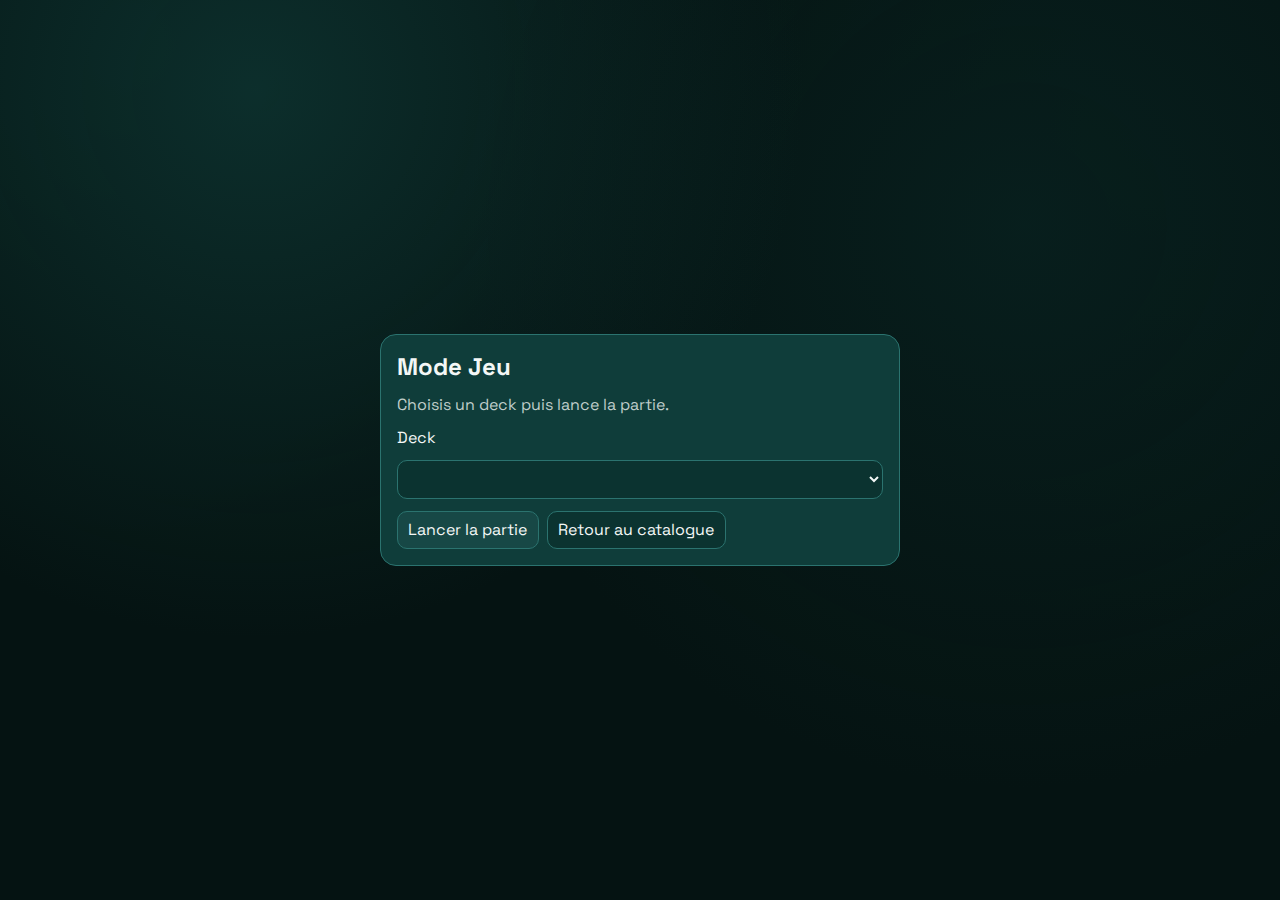
<file: game.html>
﻿<!doctype html>
<html lang="fr">
<head>
  <meta charset="UTF-8">
  <meta name="viewport" content="width=device-width, initial-scale=1.0">
  <title>Sim TCG - Mode Jeu</title>
  <link rel="preconnect" href="https://fonts.googleapis.com">
  <link rel="preconnect" href="https://fonts.gstatic.com" crossorigin>
  <link href="https://fonts.googleapis.com/css2?family=Space+Grotesk:wght@400;500;700&display=swap" rel="stylesheet">
  <link rel="stylesheet" href="game.css">
</head>
<body>
  <header class="topbar">
    <div>
      <h1>Mode Jeu - Table libre</h1>
      <p>Main, pioche, defausse, marqueurs. Place les cartes librement sur le tapis.</p>
    </div>
    <div class="top-actions">
      <label for="gameDeckSelect" class="sr-only">Deck</label>
      <select id="gameDeckSelect" class="game-select" aria-label="Choisir un deck"></select>
      <button id="loadDeckBtn" class="fullscreen-btn" type="button">Charger deck</button>
      <button id="resetGameBtn" class="fullscreen-btn" type="button">Recommencer</button>
      <button id="fullscreenBtn" class="fullscreen-btn" type="button">Plein ecran</button>
      <a class="catalog-link" href="index.html">Retour au catalogue</a>
    </div>
  </header>

  <section id="gameStartScreen" class="start-screen">
    <div class="start-screen-panel">
      <h2 data-i18n-game="ui.startTitle">Mode Jeu</h2>
      <p data-i18n-game="ui.startSubtitle">Choisis un deck puis lance la partie.</p>
      <label for="startDeckSelect" data-i18n-game="ui.deckLabel">Deck</label>
      <select id="startDeckSelect" class="game-select" aria-label="Choisir un deck pour la partie"></select>
      <div class="start-screen-actions">
        <button id="startGameBtn" class="fullscreen-btn" type="button" data-i18n-game="ui.startGame">Lancer la partie</button>
        <button id="resumeGameBtn" class="fullscreen-btn" type="button" hidden data-i18n-game="ui.resumeGame">Reprendre la partie</button>
        <a class="catalog-link" href="index.html" data-i18n-game="ui.returnCatalog">Retour au catalogue</a>
      </div>
    </div>
  </section>

  <main class="table-wrap">
    <section class="playmat">
      <div id="boardCardsLayer" class="board-cards-layer"></div>
      <div id="markerLayer" class="marker-layer" aria-hidden="true"></div>

      <section class="table-controls">
        <section class="deck-wrap">
          <div class="deck-label-outside" data-i18n-game="ui.deckZoneLabel">Pioche</div>
          <article id="deckZone" class="zone small card-zone deck-zone" data-zone="deck">
            <button id="deckMenuBtn" class="deck-main-btn" type="button" aria-label="Ouvrir les actions de pioche" data-i18n-game="ui.deckZoneLabel">Pioche</button>
            <span id="deckCount" class="sr-only" aria-hidden="true">60</span>
          </article>
        </section>

        <section class="discard-wrap">
          <div class="discard-label-outside" data-i18n-game="ui.discardZoneLabel">Defausse</div>
          <article id="discardZone" class="zone small card-zone discard-zone" data-zone="discard">
            <div id="discardTopCard" class="discard-top-card"></div>
            <span id="discardCount" class="sr-only" aria-hidden="true">0</span>
          </article>
        </section>

        <section class="marker-bag-wrap">
          <button id="markerBagBtn" class="marker-bag-btn" type="button" title="Sac de marqueurs">👜</button>
        </section>
      </section>

      <section class="hand-row" data-zone="hand">
        <div class="hand-header">
          <h2 data-i18n-game="ui.handTitle">Main</h2>
          <button id="handToggleBtn" class="hand-toggle-btn" type="button" data-i18n-game="ui.hideHand">Masquer la main</button>
        </div>
        <div id="handCards" class="hand-cards"></div>
      </section>

      <button id="showHandBtn" class="show-hand-btn" type="button" hidden data-i18n-game="ui.showHand">Afficher la main</button>
    </section>
  </main>

  <div id="cardModal" class="card-modal" hidden>
    <div class="card-modal-backdrop" data-close-modal="true"></div>
    <div class="card-modal-panel">
      <button id="closeCardModalBtn" class="card-modal-close" type="button" data-i18n-game="ui.close">Fermer</button>
      <article id="cardModalContent" class="card-preview"></article>
    </div>
  </div>

  <div id="discardModal" class="card-modal" hidden>
    <div class="card-modal-backdrop" data-close-discard-modal="true"></div>
    <div class="card-modal-panel discard-modal-panel">
      <button id="closeDiscardModalBtn" class="card-modal-close" type="button" data-i18n-game="ui.close">Fermer</button>
      <h3 class="discard-modal-title" data-i18n-game="ui.discardTitle">Defausse</h3>
      <div id="discardList" class="discard-list"></div>
    </div>
  </div>

  <div id="deckModal" class="card-modal" hidden>
    <div class="card-modal-backdrop" data-close-deck-modal="true"></div>
    <div class="card-modal-panel discard-modal-panel">
      <button id="closeDeckModalBtn" class="card-modal-close" type="button" data-i18n-game="ui.close">Fermer</button>
      <h3 class="discard-modal-title" data-i18n-game="ui.deckTitle">Pioche</h3>
      <div id="deckList" class="discard-list"></div>
    </div>
  </div>

  <div id="deckClosePromptModal" class="card-modal" hidden>
    <div class="card-modal-backdrop" data-close-deck-close-prompt-modal="true"></div>
    <div class="card-modal-panel">
      <h3 class="discard-modal-title" data-i18n-game="ui.deckCloseTitle">Fermer la pioche</h3>
      <p class="deck-close-prompt-text" data-i18n-game="ui.deckCloseText">Remelanger la pioche avant de fermer ?</p>
      <div class="deck-close-prompt-actions">
        <button id="deckClosePromptShuffleBtn" class="draw-btn" type="button" data-i18n-game="ui.shuffle">Remelanger</button>
        <button id="deckClosePromptNoShuffleBtn" class="draw-btn" type="button" data-i18n-game="ui.closeNoShuffle">Fermer sans melanger</button>
      </div>
    </div>
  </div>

  <div id="deckActionsModal" class="card-modal" hidden>
    <div class="card-modal-backdrop" data-close-deck-actions-modal="true"></div>
    <div class="card-modal-panel">
      <button id="closeDeckActionsModalBtn" class="card-modal-close" type="button" data-i18n-game="ui.close">Fermer</button>
      <h3 class="discard-modal-title" data-i18n-game="ui.deckActionsTitle">Actions de pioche</h3>
      <div class="deck-actions-modal-list">
        <button id="drawBtn" class="draw-btn" type="button" data-i18n-game="ui.draw">Piocher</button>
        <button id="viewDeckBtn" class="draw-btn" type="button" data-i18n-game="ui.viewDeck">Voir la pioche</button>
        <button id="shuffleDeckBtn" class="draw-btn" type="button" data-i18n-game="ui.shuffle">Remelanger</button>
      </div>
    </div>
  </div>

  <div id="markerBagModal" class="card-modal" hidden>
    <div class="card-modal-backdrop" data-close-marker-bag-modal="true"></div>
    <div class="card-modal-panel marker-bag-modal-panel">
      <button id="closeMarkerBagModalBtn" class="card-modal-close" type="button" data-i18n-game="ui.close">Fermer</button>
      <h3 class="discard-modal-title" data-i18n-game="ui.markerBagTitle">Sac de marqueurs</h3>
      <div id="markerCatalog" class="marker-catalog">
        <button type="button" class="marker-catalog-item marker-burn" data-marker-type="burn" data-i18n-game="ui.markerBurn">Brulure</button>
        <button type="button" class="marker-catalog-item marker-poison" data-marker-type="poison" data-i18n-game="ui.markerPoison">Poison</button>
        <button type="button" class="marker-catalog-item marker-dmg10" data-marker-type="dmg10">10</button>
        <button type="button" class="marker-catalog-item marker-dmg50" data-marker-type="dmg50">50</button>
        <button type="button" class="marker-catalog-item marker-dmg100" data-marker-type="dmg100">100</button>
      </div>
    </div>
  </div>

  <div id="dragActionHint" class="drag-action-hint" hidden></div>
  <div id="actionToast" class="action-toast" hidden></div>
  <script type="module" src="game.js"></script>
</body>
</html>
</file>
<file: game.css>
:root {
  --bg: #071b1a;
  --mat: #0f3d3a;
  --line: #2b736f;
  --ink: #f3f7f6;
  --muted: #bfcdca;
  --accent: #f5aa42;
  --main-card-width: clamp(84px, min(12.5vw, 11.8dvh), 156px);
  --small-card-width: clamp(56px, min(8.8vw, 8.2dvh), 108px);
  --play-card-width: clamp(102px, min(16vw, 14dvh), 220px);
}

* {
  box-sizing: border-box;
}

html,
body {
  height: 100%;
}

body {
  margin: 0;
  font-family: "Space Grotesk", sans-serif;
  color: var(--ink);
  background:
    radial-gradient(circle at 10% 5%, #12433f 0%, transparent 34%),
    radial-gradient(circle at 90% 15%, #0a2a28 0%, transparent 38%),
    var(--bg);
}

/* Game table is only usable in fullscreen mode. */
body:not(.fullscreen-mode) .table-wrap {
  visibility: hidden;
}

body.pregame {
  overflow: hidden;
}

body.pregame .table-wrap {
  visibility: hidden;
}

.start-screen {
  position: fixed;
  inset: 0;
  z-index: 20000;
  display: grid;
  place-items: center;
  padding: 1rem;
  background:
    radial-gradient(circle at 20% 10%, rgb(18 67 63 / 55%), transparent 42%),
    radial-gradient(circle at 80% 25%, rgb(10 42 40 / 50%), transparent 46%),
    rgb(5 18 17 / 92%);
}

.start-screen[hidden] {
  display: none;
}

.start-screen-panel {
  width: min(94vw, 520px);
  border: 1px solid var(--line);
  border-radius: 16px;
  background: #0f3d3a;
  padding: 1rem;
  display: grid;
  gap: 0.75rem;
}

.start-screen-panel h2 {
  margin: 0;
}

.start-screen-panel p {
  color: var(--muted);
}

.start-screen-actions {
  display: flex;
  flex-wrap: wrap;
  gap: 0.5rem;
  align-items: center;
}

.topbar {
  display: flex;
  justify-content: space-between;
  align-items: end;
  gap: 1rem;
  padding: 1.1rem 1.1rem 0.6rem;
}

/* Hide legacy page header: keep only table + start modal flow. */
.topbar {
  display: none;
}

.top-actions {
  display: flex;
  align-items: center;
  gap: 0.5rem;
  flex-wrap: wrap;
  justify-content: flex-end;
}

.game-select {
  border: 1px solid var(--line);
  border-radius: 10px;
  background: #0b3330;
  color: var(--ink);
  padding: 0.43rem 0.52rem;
  font: inherit;
  min-width: 180px;
}

h1 {
  margin: 0;
  font-size: clamp(1.2rem, 2.1vw, 1.8rem);
}

p,
h2 {
  margin: 0;
}

.topbar p {
  margin-top: 0.3rem;
  color: var(--muted);
}

.catalog-link {
  text-decoration: none;
  color: var(--ink);
  border: 1px solid var(--line);
  background: #0b3330;
  border-radius: 10px;
  padding: 0.46rem 0.65rem;
}

.fullscreen-btn {
  border: 1px solid var(--line);
  border-radius: 10px;
  background: #174846;
  color: var(--ink);
  padding: 0.46rem 0.65rem;
  font: inherit;
  cursor: pointer;
}

.table-wrap {
  padding: 0;
  min-height: 100dvh;
}

.playmat {
  position: relative;
  --controls-lane: calc(var(--main-card-width) + 1.2rem);
  border: 1px solid var(--line);
  border-radius: 18px;
  padding: 0.9rem 0.9rem 6.9rem;
  background: linear-gradient(160deg, #14514d, #103e3a);
  box-shadow: 0 10px 30px rgb(0 0 0 / 25%);
  display: grid;
  gap: 0.9rem;
  min-height: 100dvh;
  height: 100dvh;
  overflow: clip;
  border-radius: 0;
  border: 0;
  box-shadow: none;
}

.board-cards-layer {
  position: absolute;
  left: 0.9rem;
  right: calc(0.9rem + var(--controls-lane));
  top: 0.9rem;
  bottom: 0.9rem;
  z-index: 15;
  --grid-cols: 30;
  --grid-rows: 18;
  --grid-cell: 24px;
  --grid-offset-x: 0px;
  --grid-offset-y: 0px;
  background:
    linear-gradient(to right, rgb(255 255 255 / 8%) 1px, transparent 1px),
    linear-gradient(to bottom, rgb(255 255 255 / 8%) 1px, transparent 1px);
  background-size: var(--grid-cell) var(--grid-cell), var(--grid-cell) var(--grid-cell);
  background-position: var(--grid-offset-x) var(--grid-offset-y), var(--grid-offset-x) var(--grid-offset-y);
  border: 1px dashed rgb(255 255 255 / 14%);
  border-radius: 10px;
}

.table-controls {
  position: absolute;
  top: 0.9rem;
  right: 0.9rem;
  z-index: 30;
  display: grid;
  width: var(--controls-lane);
  gap: 0.32rem;
  justify-items: center;
}

.board-card {
  position: absolute;
  width: var(--grid-card-width, var(--play-card-width));
  height: auto !important;
  aspect-ratio: 5 / 7;
  transform: none;
  cursor: grab;
  border-radius: 11px;
  overflow: hidden;
}

.board-card.drag-source {
  opacity: 0.35;
}

.board-snap-preview {
  position: absolute;
  width: var(--grid-card-width, var(--play-card-width));
  aspect-ratio: 5 / 7;
  border: 2px dashed rgb(245 170 66 / 90%);
  border-radius: 11px;
  background: rgb(245 170 66 / 16%);
  box-shadow: inset 0 0 0 1px rgb(255 255 255 / 35%);
  pointer-events: none;
  z-index: 28;
}

.marker-layer {
  position: absolute;
  inset: 0;
  z-index: 18;
  pointer-events: none;
}

.marker-item {
  position: absolute;
  transform: translate(-50%, -50%);
  width: 32px;
  height: 32px;
  border-radius: 999px;
  border: 1px solid rgb(255 255 255 / 70%);
  color: #fff;
  font: inherit;
  font-size: 0.62rem;
  font-weight: 700;
  line-height: 1;
  display: grid;
  place-items: center;
  box-shadow: 0 3px 10px rgb(0 0 0 / 35%);
  cursor: grab;
  pointer-events: auto;
  padding: 0;
  touch-action: none;
  user-select: none;
}

.marker-item.drag-hidden {
  opacity: 0;
}

.marker-burn {
  background: #cf4f2e;
}

.marker-poison {
  background: #6b4fc7;
}

.marker-dmg10 {
  background: #8f8f8f;
}

.marker-dmg50 {
  background: #5f6f7a;
}

.marker-dmg100 {
  background: #33414d;
}

.marker-bag-wrap {
  display: grid;
  justify-items: center;
  align-items: start;
}

.marker-bag-btn {
  position: relative;
  width: 42px;
  height: 42px;
  border: 1px solid var(--line);
  border-radius: 999px;
  background: #174846;
  color: var(--ink);
  font-size: 1.08rem;
  line-height: 1;
  display: grid;
  place-items: center;
  cursor: pointer;
}

.marker-bag-modal-panel {
  width: min(94vw, 520px);
}

.marker-catalog {
  display: flex;
  flex-wrap: wrap;
  gap: 0.5rem;
  justify-content: center;
}

.marker-catalog-item {
  width: 56px;
  height: 56px;
  border-radius: 999px;
  border: 1px solid rgb(255 255 255 / 70%);
  color: #fff;
  font: inherit;
  font-size: 0.58rem;
  font-weight: 700;
  line-height: 1.05;
  display: grid;
  place-items: center;
  text-align: center;
  cursor: grab;
  padding: 0.24rem;
  touch-action: none;
  user-select: none;
}

.marker-drag-ghost {
  position: fixed;
  top: 0;
  left: 0;
  width: 32px;
  height: 32px;
  border-radius: 999px;
  border: 1px solid rgb(255 255 255 / 80%);
  color: #fff;
  font: inherit;
  font-size: 0.62rem;
  font-weight: 700;
  display: grid;
  place-items: center;
  pointer-events: none;
  z-index: 14000;
  box-shadow: 0 3px 10px rgb(0 0 0 / 35%);
}

body.fullscreen-mode .topbar {
  display: none;
}

body.fullscreen-mode .table-wrap {
  padding: 0;
  height: 100dvh;
  min-height: 100dvh;
}

body.fullscreen-mode .playmat {
  min-height: 100dvh;
  height: 100dvh;
  --controls-lane: calc(var(--main-card-width) + 1rem);
  border-radius: 0;
  border: 0;
  box-shadow: none;
  padding: 0.7rem 0.7rem 6.6rem;
}

body.fullscreen-mode .board-cards-layer {
  left: 0.7rem;
  right: calc(0.7rem + var(--controls-lane));
  top: 0.7rem;
  bottom: 0.7rem;
}

body.fullscreen-mode .table-controls {
  top: 0.7rem;
  right: 0.7rem;
}

body.fullscreen-mode {
  overflow: hidden;
}

.zone {
  border: 1px dashed var(--line);
  border-radius: 5px;
  background: rgb(11 41 39 / 45%);
  padding: 0.65rem;
}

.active.card-zone,
.slot.card-zone,
.side-slot.card-zone,
.discard-zone,
.deck-zone {
  padding: 0;
}

.zone h2 {
  font-size: 0.95rem;
}

.zone p {
  color: var(--muted);
  margin-top: 0.28rem;
  font-size: 0.9rem;
}

.deck-zone {
  cursor: pointer;
  display: flex;
  flex-direction: column;
  align-items: center;
  justify-content: center;
  overflow: visible;
}

.deck-main-btn {
  border: 1px solid var(--line);
  border-radius: 10px;
  background: #174846;
  color: var(--ink);
  width: min(92%, 110px);
  height: min(84%, 148px);
  font: inherit;
  font-size: clamp(0.7rem, 1.4vw, 0.95rem);
  cursor: pointer;
  margin: auto;
  display: grid;
  place-items: center;
  text-align: center;
  line-height: 1.1;
  appearance: none;
  -webkit-appearance: none;
}

.deck-actions {
  display: grid;
  gap: 0.25rem;
  width: 100%;
  max-width: 100%;
  justify-items: center;
  align-content: center;
  max-height: none;
  overflow: visible;
  padding-right: 0;
}

.deck-actions-modal-list {
  display: grid;
  gap: 0.36rem;
}

.deck-actions-modal-list .draw-btn {
  width: 100%;
  min-width: 0;
  margin-top: 0;
}

.draw-btn {
  margin-top: 0;
  border: 1px solid var(--line);
  border-radius: 8px;
  background: #174846;
  color: var(--ink);
  padding: clamp(0.18rem, 0.8vw, 0.32rem) clamp(0.24rem, 1.1vw, 0.52rem);
  font: inherit;
  font-size: clamp(0.58rem, 1.2vw, 0.84rem);
  line-height: 1.1;
  cursor: pointer;
  width: auto;
  min-width: max-content;
  white-space: normal;
  overflow-wrap: anywhere;
  text-align: center;
}

.discard-top-card {
  width: 100%;
  flex: 1;
  min-height: 0;
  display: grid;
  place-items: center;
}

.discard-wrap {
  display: grid;
  gap: 0.22rem;
  justify-items: center;
}

.deck-wrap {
  display: grid;
  gap: 0.22rem;
  justify-items: center;
}

.deck-label-outside {
  font-size: 0.86rem;
  color: var(--muted);
  width: 100%;
  text-align: center;
}

.discard-label-outside {
  font-size: 0.86rem;
  color: var(--muted);
}

.discard-zone {
  display: flex;
  flex-direction: column;
  align-items: center;
  justify-content: center;
  cursor: pointer;
}

.sr-only {
  position: absolute !important;
  width: 1px;
  height: 1px;
  padding: 0;
  margin: -1px;
  overflow: hidden;
  clip: rect(0, 0, 0, 0);
  white-space: nowrap;
  border: 0;
}

.board-layout {
  display: grid;
  grid-template-columns: calc(var(--small-card-width) + 18px) 1fr calc(var(--main-card-width) + 28px);
  gap: 0.8rem;
  height: 100%;
  align-content: start;
}

.prizes-column,
.right-column {
  display: grid;
  align-content: start;
  gap: 0.35rem;
}

.prizes-column h2,
.right-column h2,
.hand-row h2 {
  margin-bottom: 0.5rem;
  font-size: 0.95rem;
}

.prize-column-grid {
  display: grid;
  gap: 0.45rem;
}

.center-play {
  display: flex;
  flex-direction: column;
  height: 100%;
  min-height: 0;
  gap: 0.55rem;
  justify-content: space-between;
}

.active-line {
  display: flex;
  justify-content: center;
  align-items: flex-start;
  gap: clamp(2.8rem, 9vw, 10rem);
}

.active-line .card-zone {
  position: relative;
}

.active-line .slot-label {
  position: absolute;
  left: -1.35rem;
  top: 0.2rem;
  margin: 0;
  writing-mode: vertical-rl;
  text-orientation: upright;
  white-space: normal;
}

.active {
  justify-self: center;
}

.bench-slots {
  display: flex;
  justify-content: center;
  gap: 0.5rem;
  overflow-x: auto;
  padding-bottom: 0.2rem;
}

.bench-row {
  margin-top: 0;
}

.bench-wrap {
  position: relative;
  display: flex;
  align-items: flex-end;
  justify-content: center;
  width: 100%;
}

.bench-side-label {
  position: absolute;
  left: calc(50% - (2.5 * var(--play-card-width)) - 2.2rem);
  top: 0.2rem;
  color: var(--muted);
  font-size: 0.86rem;
  writing-mode: vertical-rl;
  text-orientation: upright;
  transform: none;
  letter-spacing: 0.02em;
}

.slot {
  display: grid;
  place-items: center;
}

.prize span {
  color: var(--muted);
}

.prize-facedown {
  width: 86%;
  max-width: 100%;
  aspect-ratio: 5 / 7;
  border: 1px solid var(--line);
  border-radius: 8px;
  background: #1a4f4d;
  color: var(--muted);
  display: grid;
  place-items: center;
  font-size: 0.56rem;
  text-align: center;
  padding: 0.2rem;
  justify-self: center;
  align-self: center;
  margin: auto;
}

.prize .slot-content {
  display: grid;
  place-items: center;
  justify-items: center;
  align-items: center;
  width: 100%;
  height: 100%;
  position: relative;
}

.prize .slot-content > * {
  position: absolute;
  left: 50%;
  top: 50%;
  transform: translate(-50%, -50%);
}

.slot-label {
  position: static;
  display: block;
  text-align: center;
  font-size: 0.72rem;
  line-height: 1.15;
  color: var(--muted);
  margin-bottom: 0.22rem;
  white-space: nowrap;
}

.slot-content {
  flex: 1;
  width: 100%;
  height: 100%;
  min-height: 0;
  display: block;
}

.active.card-zone,
.slot.card-zone,
.side-slot.card-zone {
  display: flex;
  flex-direction: column;
}

.drop-target {
  transition: box-shadow 120ms ease, border-color 120ms ease;
}

.drop-target.drop-highlight {
  border-color: var(--accent);
  box-shadow: 0 0 0 2px rgb(245 170 66 / 55%);
}

.drop-target.has-card .slot-label {
  color: #9eb8af;
}

.right-column {
  gap: 0.7rem;
}

/* All card zones keep the same trading-card ratio. */
.card-zone {
  width: var(--main-card-width);
  aspect-ratio: 5 / 7;
  min-height: 0;
  flex: 0 0 auto;
}

.active.card-zone {
  width: var(--play-card-width);
}

.right-column .card-zone {
  width: var(--main-card-width);
}

.prize-column-grid .card-zone {
  width: var(--small-card-width);
}

.side-slot.card-zone {
  width: var(--play-card-width);
  margin-top: calc(var(--play-card-width) * 7 / 5);
}

.bench-slots .card-zone {
  width: var(--play-card-width);
}

.hand-row {
  position: absolute;
  left: 1rem;
  right: 1rem;
  bottom: 1rem;
  z-index: 20;
  border: 1px solid var(--accent);
  border-radius: 14px;
  min-height: 118px;
  max-height: none;
  height: auto;
  overflow: visible;
  padding: 0.65rem 0.65rem 1rem;
  background: linear-gradient(180deg, rgb(245 170 66 / 14%), rgb(245 170 66 / 6%));
}

.hand-header {
  display: flex;
  align-items: center;
  justify-content: space-between;
  gap: 0.6rem;
}

.hand-toggle-btn {
  border: 1px solid var(--line);
  border-radius: 8px;
  background: #174846;
  color: var(--ink);
  padding: 0.36rem 0.55rem;
  font: inherit;
  font-size: 0.86rem;
  cursor: pointer;
}

.hand-row p {
  margin-top: 0.35rem;
  color: var(--muted);
}

.hand-cards {
  margin-top: 0.55rem;
  display: flex;
  flex-wrap: nowrap;
  align-items: flex-start;
  gap: 0.3rem;
  overflow-x: auto;
  overflow-y: visible;
  scrollbar-gutter: stable both-edges;
  width: 100%;
  padding-bottom: 0.35rem;
}

.hand-card {
  flex: 0 0 auto;
  width: var(--hand-card-width, 92px);
  aspect-ratio: 5 / 7;
  border: 1px solid var(--line);
  border-radius: 11px;
  background: #154746;
  padding: 0;
  display: block;
  overflow: hidden;
  touch-action: none;
  user-select: none;
}

.hand-card.drag-source {
  opacity: 0.35;
}

.card-image {
  width: 100%;
  height: 100%;
  border-radius: inherit;
  object-fit: contain;
  border: 0;
  display: block;
  -webkit-user-drag: none;
  user-select: none;
}

.card-facedown {
  width: 100%;
  height: 100%;
  border-radius: inherit;
  background:
    radial-gradient(circle at 28% 24%, rgb(255 255 255 / 22%) 0%, transparent 38%),
    linear-gradient(145deg, #1b5f5c, #103f3c);
  border: 1px solid rgb(255 255 255 / 24%);
}

.hand-card .card-image {
  object-fit: cover;
}

.card-fallback {
  width: 100%;
  height: 100%;
  display: grid;
  place-items: center;
  color: var(--muted);
  font-size: 0.7rem;
}

.discard-card-btn {
  justify-self: end;
  border: 1px solid var(--line);
  border-radius: 6px;
  background: #4d1b1b;
  color: var(--ink);
  padding: 0.16rem 0.28rem;
  font: inherit;
  font-size: 0.55rem;
  cursor: pointer;
}

.placed-card {
  width: 100%;
  height: 100%;
  border-radius: inherit;
  padding: 0;
  display: block;
  position: relative;
  overflow: hidden;
  touch-action: none;
  user-select: none;
}

/* Keep placed cards absolutely positioned on the board layer.
   This must override the generic .placed-card rule above. */
.placed-card.board-card {
  position: absolute;
  width: var(--grid-card-width, var(--play-card-width));
  height: auto;
  aspect-ratio: 5 / 7;
}

.placed-card .card-image {
  width: 100%;
  height: 100%;
  object-fit: cover;
  border-radius: inherit;
}

.attached-slots {
  position: absolute;
  left: 0.26rem;
  bottom: 0.26rem;
  display: flex;
  align-items: center;
  gap: 0.2rem;
}

.attachment-drop {
  border: 1px solid var(--line);
  border-radius: 7px;
  background: rgb(10 35 34 / 85%);
  color: var(--ink);
  width: 2.05rem;
  height: 2.05rem;
  padding: 0;
  line-height: 1.05;
  font: inherit;
  font-size: 0.7rem;
  font-weight: 600;
  cursor: pointer;
  appearance: none;
  -webkit-appearance: none;
  display: grid;
  place-items: center;
  text-align: center;
}

.drag-action-hint {
  position: fixed;
  left: 0;
  top: 0;
  transform: none;
  z-index: 13000;
  border: 1px solid var(--line);
  border-radius: 9px;
  background: rgb(10 35 34 / 92%);
  color: var(--ink);
  padding: 0.32rem 0.58rem;
  font-size: 0.78rem;
  font-weight: 600;
  box-shadow: 0 6px 16px rgb(0 0 0 / 35%);
  pointer-events: none;
}

.drag-action-hint[hidden] {
  display: none;
}

.attachment-energy {
  border-color: #bf8546;
}

.attachment-item {
  border-color: #5b88c9;
}

.attachment-drop.drop-highlight {
  border-color: var(--accent);
  box-shadow: 0 0 0 2px rgb(245 170 66 / 55%);
}

.active-attach-row.drop-highlight {
  border-color: var(--accent);
  box-shadow: 0 0 0 2px rgb(245 170 66 / 55%);
}

.active-card-wrap {
  position: relative;
  width: 100%;
  height: 100%;
}

.active-attachments-preview-outside {
  position: absolute;
  left: calc(100% + 0.38rem);
  top: 0;
  display: flex;
  flex-direction: column;
  gap: 0.2rem;
  max-width: min(22vw, 240px);
}

.active-attach-row {
  min-height: 0;
  display: flex;
  align-items: center;
  gap: 0.14rem;
  padding: 0;
  border: 0;
  border-radius: 0;
  background: transparent;
  overflow-x: auto;
  overflow-y: hidden;
}

.active-attach-row.energy-row {
  border-color: transparent;
}

.active-attach-row.item-row {
  border-color: transparent;
}

.attachment-mini-card-btn {
  flex: 0 0 auto;
  width: 2.5rem;
  aspect-ratio: 5 / 7;
  border: 0;
  border-radius: 0;
  overflow: hidden;
  background: transparent;
  padding: 0;
  cursor: pointer;
}

.attachment-mini-image {
  width: 100%;
  height: 100%;
  object-fit: cover;
  display: block;
  border-radius: 2px;
}

.attachment-mini-fallback {
  width: 100%;
  height: 100%;
  display: grid;
  place-items: center;
  font-size: 0.42rem;
  color: var(--muted);
}

.drag-ghost {
  position: fixed;
  top: 0;
  left: 0;
  width: 70px;
  aspect-ratio: 5 / 7;
  opacity: 0.72;
  pointer-events: none;
  z-index: 9999;
}

.card-modal {
  position: fixed;
  inset: 0;
  z-index: 10000;
  display: grid;
  place-items: center;
}

#discardModal {
  z-index: 10000;
}

#cardModal {
  z-index: 11000;
}

.card-modal[hidden] {
  display: none;
}

.card-modal-backdrop {
  position: absolute;
  inset: 0;
  background: rgb(0 0 0 / 56%);
}

.card-modal-panel {
  position: relative;
  z-index: 2;
  width: min(92vw, 390px);
  padding: 0.8rem;
  border: 1px solid var(--line);
  border-radius: 14px;
  background: #103a38;
}

.card-modal-close {
  border: 1px solid var(--line);
  border-radius: 8px;
  background: #174846;
  color: var(--ink);
  padding: 0.34rem 0.54rem;
  font: inherit;
  font-size: 0.82rem;
  cursor: pointer;
  margin-bottom: 0.6rem;
}

.discard-modal-panel {
  width: min(94vw, 980px);
  max-height: min(90vh, 760px);
  display: flex;
  flex-direction: column;
}

.discard-modal-title {
  margin: 0 0 0.5rem;
  font-size: 1rem;
}

.deck-close-prompt-actions {
  display: grid;
  gap: 0.4rem;
}

.deck-close-prompt-text {
  margin: 0 0 0.7rem;
  color: var(--muted);
}

.deck-close-prompt-actions .draw-btn {
  width: 100%;
}

.discard-list {
  display: flex;
  flex-wrap: nowrap;
  align-items: flex-start;
  gap: 0.35rem;
  overflow-x: auto;
  overflow-y: hidden;
  padding: 0.2rem 0.1rem 0.6rem;
}

.discard-list-card {
  cursor: pointer;
  width: 118px;
  flex: 0 0 auto;
  position: relative;
}

#attachmentsModal .discard-list-card {
  width: 148px;
}

.discard-list-card:hover {
  outline: 1px solid var(--accent);
  outline-offset: 1px;
}

.discard-list-card .hand-card-name {
  display: none;
}

.discard-list-card .hand-card-meta {
  display: none;
}

.discard-item-btn {
  position: absolute;
  right: 0.26rem;
  bottom: 0.26rem;
  border: 1px solid var(--line);
  border-radius: 6px;
  background: #174846;
  color: var(--ink);
  padding: 0.18rem 0.32rem;
  font: inherit;
  font-size: 0.55rem;
  cursor: pointer;
}

.deck-item-btn {
  position: absolute;
  right: 0.26rem;
  bottom: 0.26rem;
  border: 1px solid var(--line);
  border-radius: 6px;
  background: #174846;
  color: var(--ink);
  padding: 0.18rem 0.32rem;
  font: inherit;
  font-size: 0.55rem;
  cursor: pointer;
}

.attachment-main-btn,
.attachment-discard-btn {
  position: absolute;
  right: 0.26rem;
  border: 1px solid var(--line);
  border-radius: 6px;
  color: var(--ink);
  padding: 0.16rem 0.3rem;
  font: inherit;
  font-size: 0.55rem;
  cursor: pointer;
}

.attachment-main-btn {
  bottom: 1.55rem;
  background: #174846;
}

.attachment-discard-btn {
  bottom: 0.26rem;
  background: #4d1b1b;
}

.deck-list-card {
  cursor: pointer;
  width: 118px;
  flex: 0 0 auto;
  position: relative;
}

.deck-list-card:hover {
  outline: 1px solid var(--accent);
  outline-offset: 1px;
}

.discard-list-empty {
  color: var(--muted);
  margin: 0;
}

.discard-top-card .placed-card {
  width: 100%;
  height: 100%;
}

@media (max-width: 700px) {
  .discard-modal-panel {
    width: 95vw;
    max-height: 90vh;
  }

  .discard-list-card {
    width: 90px;
  }
}

.card-preview {
  margin-inline: auto;
  width: min(75vw, 300px);
  aspect-ratio: 5 / 7;
  border: 0;
  border-radius: 0;
  background: transparent;
  padding: 0;
  display: block;
  overflow: hidden;
}

.card-preview .modal-card {
  width: 100%;
  height: 100%;
}

.card-preview .modal-card .card-image {
  object-fit: cover;
}

.card-preview .hand-card-name {
  display: none;
}

.card-preview .hand-card-meta {
  display: none;
}

body.hand-hidden .hand-row {
  display: none;
}

body.hand-hidden .playmat {
  padding-bottom: 1rem;
}

.show-hand-btn {
  position: absolute;
  right: 1rem;
  bottom: 1rem;
  z-index: 25;
  border: 1px solid var(--line);
  border-radius: 10px;
  background: #174846;
  color: var(--ink);
  padding: 0.48rem 0.65rem;
  font: inherit;
  cursor: pointer;
}

body.hand-hidden .show-hand-btn {
  display: inline-block;
}

.show-hand-btn[hidden] {
  display: none;
}

.show-hand-btn.drop-highlight {
  border-color: var(--accent);
  box-shadow: 0 0 0 2px rgb(245 170 66 / 55%);
}

.deck-zone.drop-highlight {
  border-color: var(--accent);
  box-shadow: 0 0 0 2px rgb(245 170 66 / 55%);
}

.marker-bag-btn.drop-highlight {
  border-color: var(--accent);
  box-shadow: 0 0 0 2px rgb(245 170 66 / 55%);
}

.marker-bag-btn.delete-ready {
  border-color: #c93f3f;
  background: #5a1d1d;
  box-shadow: 0 0 0 2px rgb(201 63 63 / 55%);
}

.action-toast {
  position: fixed;
  left: 50%;
  top: 50%;
  transform: translate(-50%, -50%);
  z-index: 12000;
  border: 1px solid var(--line);
  border-radius: 10px;
  background: #174846;
  color: var(--ink);
  padding: 0.48rem 0.75rem;
  font-size: 0.88rem;
  box-shadow: 0 6px 18px rgb(0 0 0 / 30%);
}

.action-toast[hidden] {
  display: none;
}

@media (max-width: 980px) {
  :root {
    --main-card-width: clamp(64px, min(11.6vw, 8.6dvh), 98px);
    --small-card-width: clamp(40px, min(7.2vw, 5.4dvh), 62px);
    --play-card-width: clamp(78px, min(13.8vw, 10.4dvh), 126px);
  }

  .board-layout {
    grid-template-columns: calc(var(--small-card-width) + 10px) 1fr calc(var(--main-card-width) + 16px);
    gap: 0.45rem;
    height: auto;
  }

  .active-line {
    gap: clamp(0.5rem, 2.4vw, 1.2rem);
  }

  .side-slot.card-zone {
    margin-top: calc(var(--play-card-width) * 0.75);
  }

  .active-attachments-preview-outside {
    max-width: min(18vw, 128px);
  }

  .attachment-mini-card-btn {
    width: 1.8rem;
  }

  .right-column {
    gap: 0.45rem;
  }

  .right-column .card-zone {
    width: var(--main-card-width);
  }

  .deck-zone {
    padding: 0.16rem;
    align-items: center;
    justify-content: center;
    overflow: visible;
  }

  .deck-actions {
    gap: 0.16rem;
    justify-items: stretch;
    align-content: start;
    max-height: 100%;
    overflow-y: auto;
    overflow-x: hidden;
    padding-right: 0.08rem;
  }

  .draw-btn {
    margin-top: 0.14rem;
    width: 100%;
    min-width: 0;
    font-size: clamp(0.52rem, 1.6vw, 0.64rem);
    padding: 0.16rem 0.22rem;
    border-radius: 6px;
  }

  .prize-facedown {
    width: 70%;
    font-size: 0.44rem;
    padding: 0.08rem;
  }

  .bench-wrap {
    width: 100%;
  }

  .hand-row {
    left: 0.8rem;
    right: 0.8rem;
    bottom: 0.8rem;
  }

  .show-hand-btn {
    right: 0.8rem;
    bottom: 0.8rem;
  }
}

@media (max-width: 640px) {
  :root {
    --main-card-width: clamp(56px, min(11vw, 7.6dvh), 82px);
    --small-card-width: clamp(36px, min(6.8vw, 4.8dvh), 54px);
    --play-card-width: clamp(68px, min(12.6vw, 8.8dvh), 102px);
  }

  .active-line {
    gap: 0.35rem;
  }

  .active-line .slot-label {
    left: -1.15rem;
    top: 0.1rem;
    font-size: 0.62rem;
  }

  .bench-side-label {
    display: none;
  }

  .topbar {
    flex-direction: column;
    align-items: start;
  }

  .top-actions {
    width: 100%;
  }

  .prizes-column h2 {
    font-size: 0.76rem;
    margin-bottom: 0.24rem;
  }

  .prize-column-grid {
    gap: 0.22rem;
  }

  .prize-facedown {
    width: 58%;
    font-size: 0.36rem;
    padding: 0.06rem;
  }

  .table-wrap {
    padding: 0.35rem 0.45rem 0.55rem;
  }

  .playmat {
    --controls-lane: calc(var(--main-card-width) + 0.85rem);
    padding: 0.5rem 0.5rem 8.2rem;
    gap: 0.45rem;
  }

  .board-cards-layer {
    left: 0.5rem;
    right: calc(0.5rem + var(--controls-lane));
    top: 0.5rem;
    bottom: 0.5rem;
  }

  .table-controls {
    top: 0.5rem;
    right: 0.5rem;
    gap: 0.22rem;
  }

  .side-slot.card-zone {
    margin-top: calc(var(--play-card-width) * 0.2);
  }

  .active-attachments-preview-outside {
    left: 0;
    right: auto;
    top: calc(100% + 0.18rem);
    flex-direction: row;
    gap: 0.18rem;
    max-width: calc(100% - 0.2rem);
  }

  .active-attach-row {
    max-width: 48%;
    overflow-x: auto;
  }

  .attachment-mini-card-btn {
    width: 1.55rem;
  }

  .attachment-drop {
    width: 1.65rem;
    height: 1.65rem;
    font-size: 0.62rem;
  }

  .bench-slots {
    gap: 0.28rem;
  }

  .hand-cards {
    gap: 0.2rem;
    padding-bottom: 0.25rem;
  }

  .deck-actions {
    gap: 0.14rem;
  }

  .draw-btn {
    margin-top: 0.14rem;
    font-size: 0.56rem;
    padding: 0.14rem 0.2rem;
    border-radius: 6px;
    width: 100%;
    min-width: 0;
  }

  .deck-zone {
    padding: 0.16rem;
    align-items: center;
    justify-content: center;
    overflow: visible;
  }
}

@media (max-width: 980px) {
  body.fullscreen-mode {
    --main-card-width: clamp(52px, min(10vw, 7.2dvh), 74px);
    --small-card-width: clamp(32px, min(6.2vw, 4.5dvh), 48px);
    --play-card-width: clamp(62px, min(11.4vw, 8dvh), 92px);
  }

  body.fullscreen-mode .playmat {
    padding: 0.42rem 0.42rem 7.6rem;
    gap: 0.35rem;
  }

  body.fullscreen-mode .active-line {
    gap: clamp(1.4rem, 9vw, 3.4rem);
    margin-top: 2.5rem;
  }

  body.fullscreen-mode .board-layout {
    height: auto;
  }

  body.fullscreen-mode .side-slot.card-zone {
    margin-top: calc(var(--play-card-width) * 0.5);
  }

  body.fullscreen-mode .bench-slots {
    gap: 0.22rem;
  }

  body.fullscreen-mode .active-line .slot-label {
    left: -1.05rem;
    font-size: 0.58rem;
  }

  body.fullscreen-mode .attachment-drop {
    width: 1.32rem;
    height: 1.32rem;
    font-size: 0.52rem;
    border-radius: 6px;
  }

  body.fullscreen-mode #cardModal .card-modal-panel {
    width: min(94vw, 440px);
    max-height: calc(100dvh - env(safe-area-inset-top) - env(safe-area-inset-bottom) - 0.8rem);
    display: flex;
    flex-direction: column;
    overflow: hidden;
    padding: 0.62rem;
  }

  body.fullscreen-mode #cardModal .card-preview {
    width: 100%;
    flex: 1;
    min-height: 0;
    height: auto;
    max-width: 100%;
    max-height: none;
    margin-inline: auto;
    display: grid;
    place-items: center;
    aspect-ratio: auto;
  }

  body.fullscreen-mode #cardModal .card-preview .modal-card {
    width: auto;
    height: min(82dvh, calc(100dvh - 6.4rem));
    max-width: 92vw;
    max-height: 100%;
    aspect-ratio: 5 / 7;
  }
}

@media (min-width: 1500px) and (min-height: 860px) {
  :root {
    --main-card-width: clamp(118px, min(13.8vw, 15.5dvh), 196px);
    --small-card-width: clamp(78px, min(9.8vw, 10.5dvh), 132px);
    --play-card-width: clamp(136px, min(16.5vw, 18.5dvh), 250px);
  }

  .playmat {
    padding-bottom: 7.4rem;
  }

}
</file>
